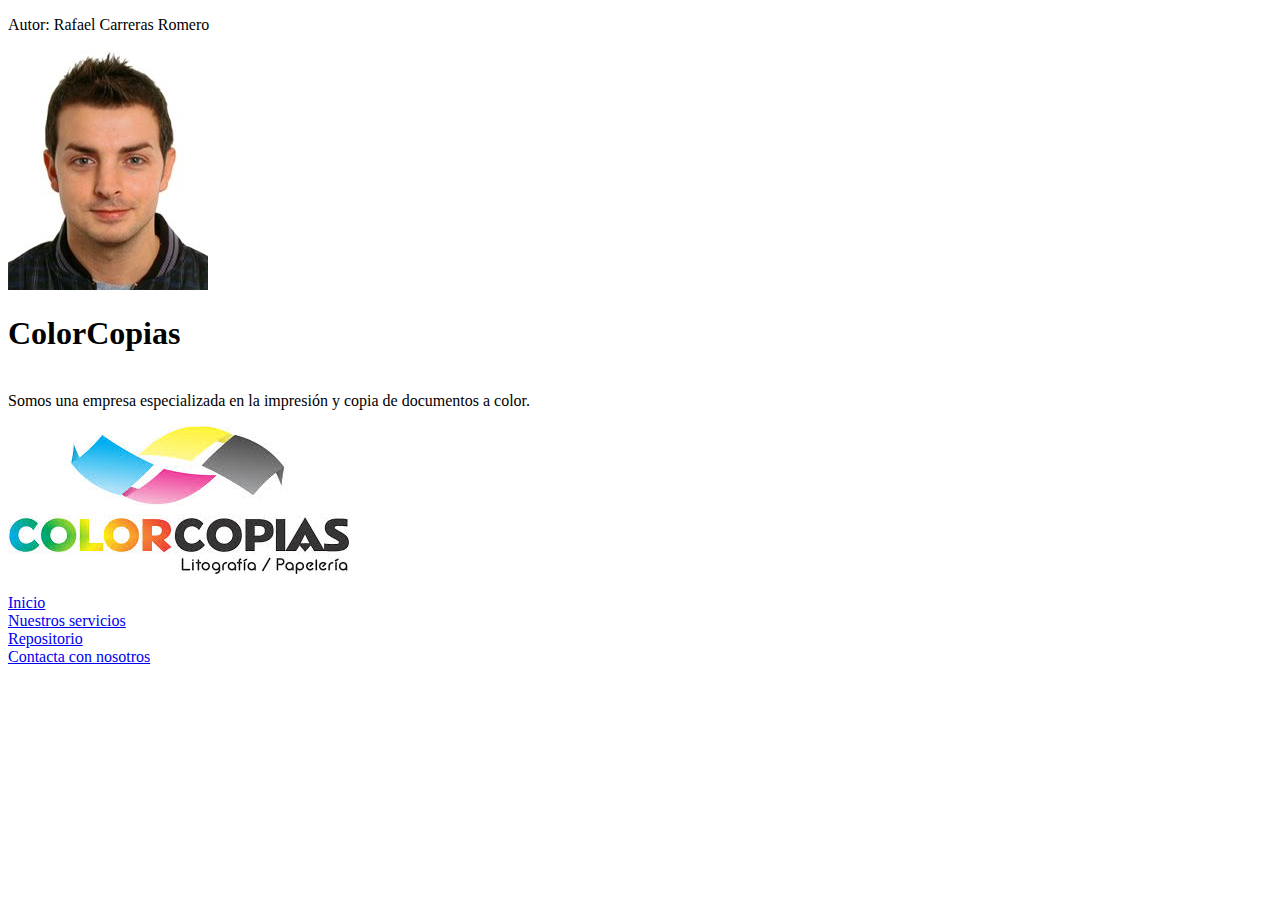
<file: ejerciciosTema2/nosotros.html>
<!DOCTYPE html>
<html>
  <head>
    <meta http-equiv="content-type" content="text/html; charset=UTF-8">
    <title>Nosotros</title>
  </head>
  <body>
    <p>Autor: Rafael Carreras Romero</p>
    <p><img src="../imagenes/miFoto.jpg" alt="Mi Foto">
    </p>
    <p></p>
    <h1> ColorCopias</h1>
    <br>
    Somos una empresa especializada en la impresión y copia de documentos a
    color.<br>
    <p><img src="../imagenes/logo_empresa.jpg" alt="Logo Empresa"></p>
    <nav> <a href="../index.html">Inicio</a><br>
      <a href="nuestrosServicios.html">Nuestros servicios</a><br>
      <a href="https://github.com/rafacaro/rafacaro.github.io">Repositorio</a> <br>
      <a href="mailto:rafael.carreras@ua.es">Contacta con nosotros</a> <br>
    </nav>
  </body>
</html>
</file>
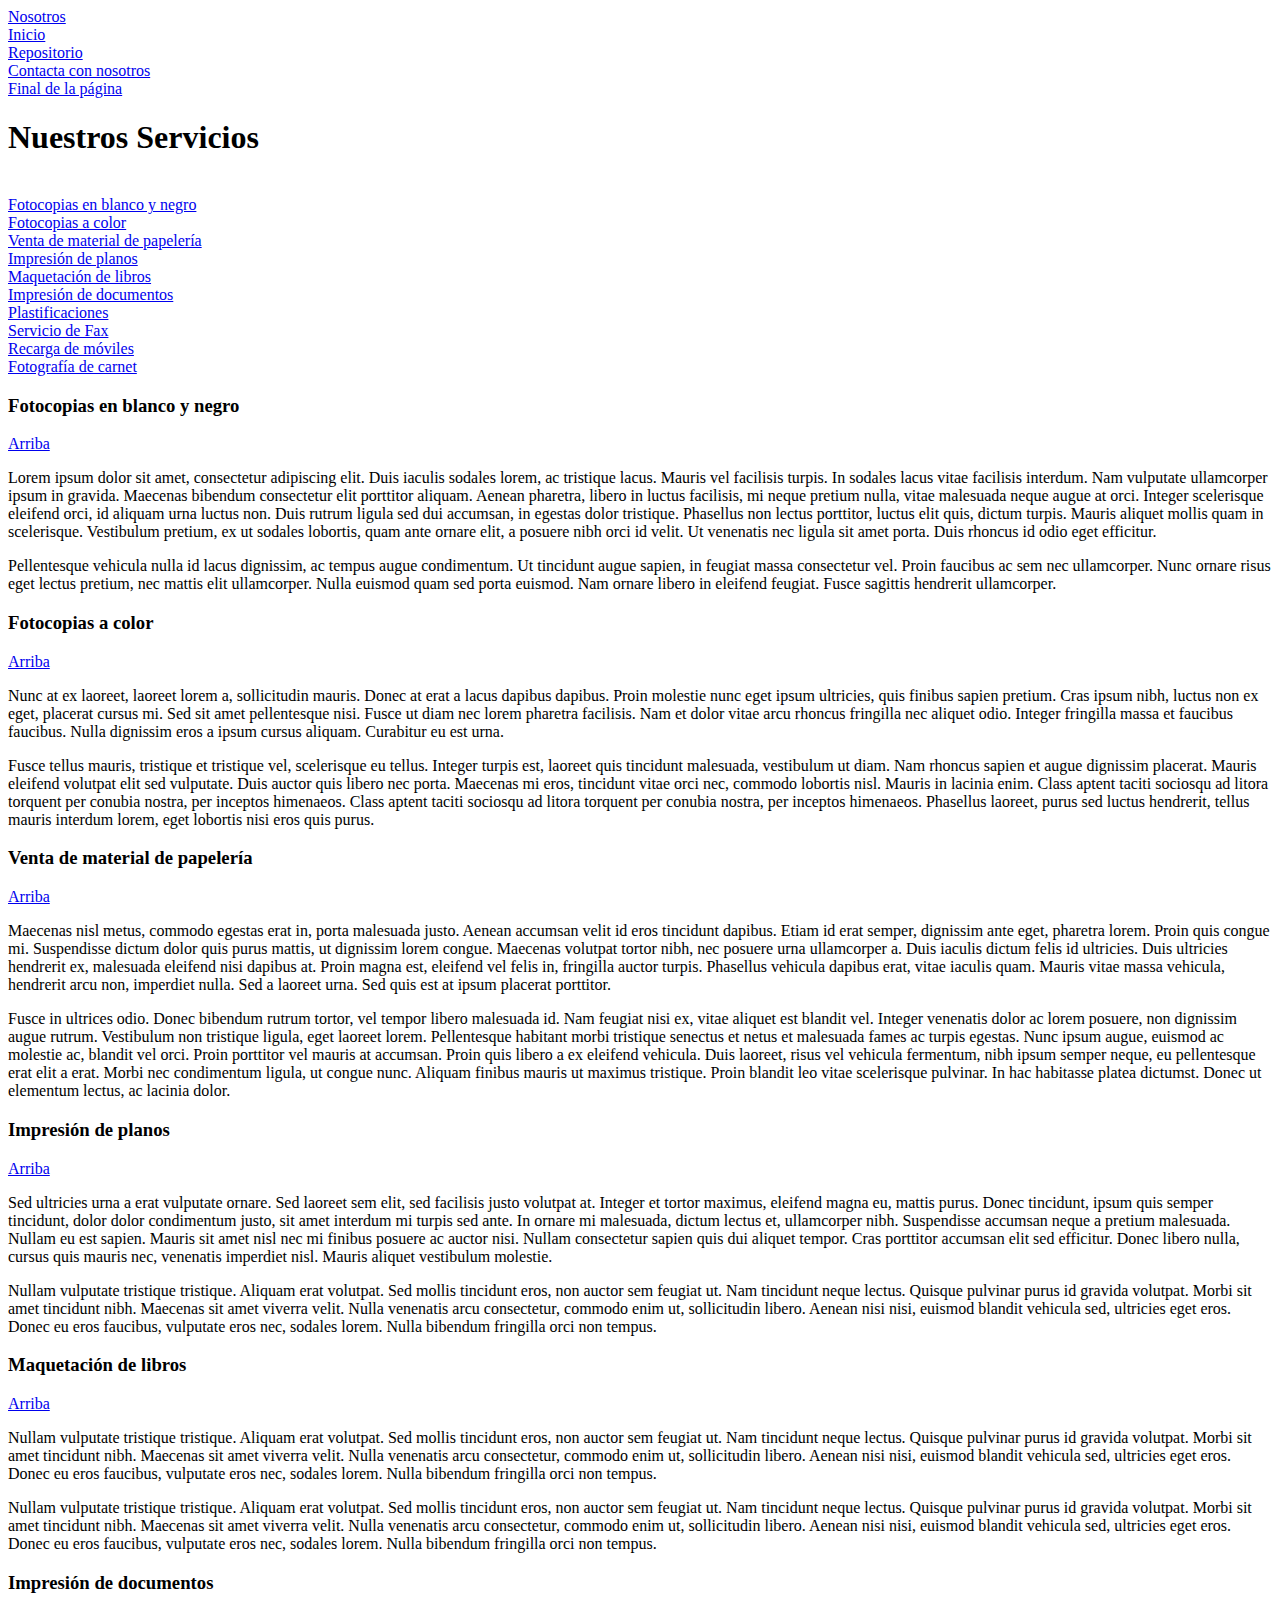
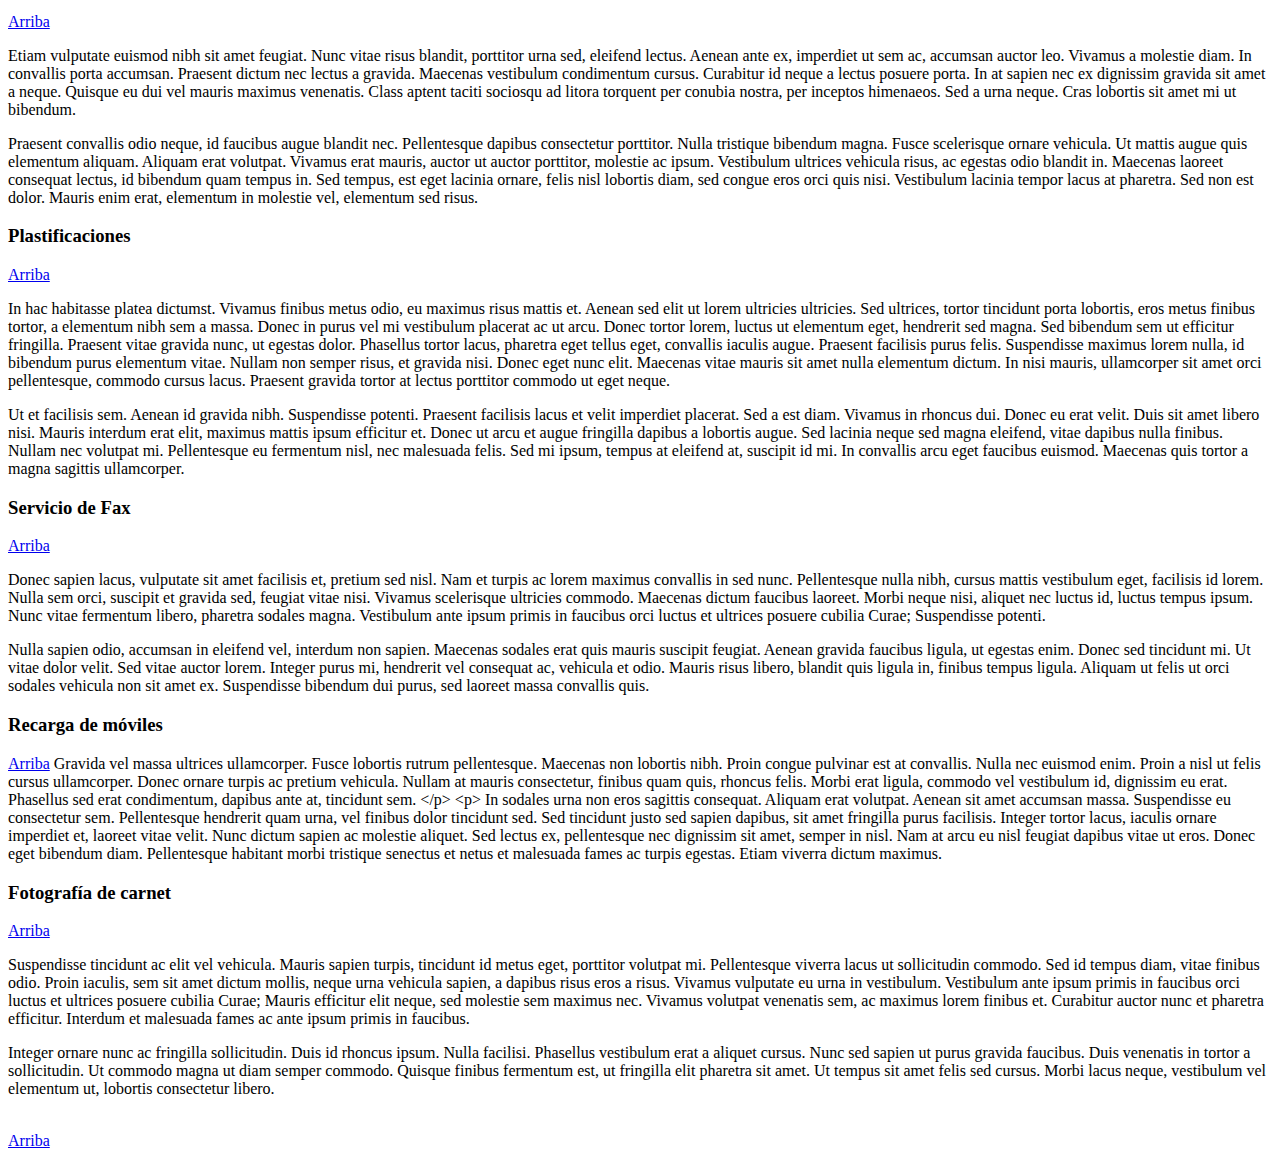
<file: ejerciciosTema2/nuestrosServicios.html>
<!DOCTYPE html>
<html>
  <head>
    <meta http-equiv="content-type" content="text/html; charset=UTF-8">
    <title>nuestrosServicios</title>
  </head>
  <body>
 
    <nav> <a href="nosotros.html">Nosotros</a><br>
      <a href="../index.html">Inicio</a><br>
      <a href="https://github.com/rafacaro/rafacaro.github.io">Repositorio</a> <br>
      <a href="mailto:rafael.carreras@ua.es">Contacta con nosotros</a><br>
      <a href="#final">Final de la página</a><br>
    </nav>
    <p></p>
   
    <h1> <a name="arriba">Nuestros Servicios</a></h1><br>
    <a href="#bn">Fotocopias en blanco y negro</a><br>
    <a href="#color">Fotocopias a color</a><br>
    <a href="#material">Venta de material de papelería</a><br>
    <a href="#planos">Impresión de planos</a><br>
    <a href="#libros">Maquetación de libros</a><br>
    <a href="#impresion">Impresión de documentos</a><br>
    <a href="#plastificaciones">Plastificaciones</a><br>
    <a href="#fax">Servicio de Fax</a><br>
    <a href="#recarga">Recarga de móviles</a><br>
    <a href="#foto">Fotografía de carnet</a><br>
    <p></p>
    <p></p>
    <h3> <a name="bn">Fotocopias en blanco y negro</a></h3>
    <a href="#arriba">Arriba</a>
    <p>Lorem ipsum dolor sit amet, consectetur adipiscing elit. Duis iaculis
      sodales lorem, ac tristique lacus. Mauris vel facilisis turpis. In sodales
      lacus vitae facilisis interdum. Nam vulputate ullamcorper ipsum in
      gravida. Maecenas bibendum consectetur elit porttitor aliquam. Aenean
      pharetra, libero in luctus facilisis, mi neque pretium nulla, vitae
      malesuada neque augue at orci. Integer scelerisque eleifend orci, id
      aliquam urna luctus non. Duis rutrum ligula sed dui accumsan, in egestas
      dolor tristique. Phasellus non lectus porttitor, luctus elit quis, dictum
      turpis. Mauris aliquet mollis quam in scelerisque. Vestibulum pretium, ex
      ut sodales lobortis, quam ante ornare elit, a posuere nibh orci id velit.
      Ut venenatis nec ligula sit amet porta. Duis rhoncus id odio eget
      efficitur. </p>
    <p> Pellentesque vehicula nulla id lacus dignissim, ac tempus augue
      condimentum. Ut tincidunt augue sapien, in feugiat massa consectetur vel.
      Proin faucibus ac sem nec ullamcorper. Nunc ornare risus eget lectus
      pretium, nec mattis elit ullamcorper. Nulla euismod quam sed porta
      euismod. Nam ornare libero in eleifend feugiat. Fusce sagittis hendrerit
      ullamcorper. </p>
    <h3> <a name="color">Fotocopias a color</a></h3>
    <a href="#arriba">Arriba</a>
    <p> Nunc at ex laoreet, laoreet lorem a, sollicitudin mauris. Donec at erat
      a lacus dapibus dapibus. Proin molestie nunc eget ipsum ultricies, quis
      finibus sapien pretium. Cras ipsum nibh, luctus non ex eget, placerat
      cursus mi. Sed sit amet pellentesque nisi. Fusce ut diam nec lorem
      pharetra facilisis. Nam et dolor vitae arcu rhoncus fringilla nec aliquet
      odio. Integer fringilla massa et faucibus faucibus. Nulla dignissim eros a
      ipsum cursus aliquam. Curabitur eu est urna. </p>
    <p> Fusce tellus mauris, tristique et tristique vel, scelerisque eu tellus.
      Integer turpis est, laoreet quis tincidunt malesuada, vestibulum ut diam.
      Nam rhoncus sapien et augue dignissim placerat. Mauris eleifend volutpat
      elit sed vulputate. Duis auctor quis libero nec porta. Maecenas mi eros,
      tincidunt vitae orci nec, commodo lobortis nisl. Mauris in lacinia enim.
      Class aptent taciti sociosqu ad litora torquent per conubia nostra, per
      inceptos himenaeos. Class aptent taciti sociosqu ad litora torquent per
      conubia nostra, per inceptos himenaeos. Phasellus laoreet, purus sed
      luctus hendrerit, tellus mauris interdum lorem, eget lobortis nisi eros
      quis purus. </p>
    <h3><a name="material">Venta de material de papelería</a></h3>
    <a href="#arriba">Arriba</a>
    <p> Maecenas nisl metus, commodo egestas erat in, porta malesuada justo.
      Aenean accumsan velit id eros tincidunt dapibus. Etiam id erat semper,
      dignissim ante eget, pharetra lorem. Proin quis congue mi. Suspendisse
      dictum dolor quis purus mattis, ut dignissim lorem congue. Maecenas
      volutpat tortor nibh, nec posuere urna ullamcorper a. Duis iaculis dictum
      felis id ultricies. Duis ultricies hendrerit ex, malesuada eleifend nisi
      dapibus at. Proin magna est, eleifend vel felis in, fringilla auctor
      turpis. Phasellus vehicula dapibus erat, vitae iaculis quam. Mauris vitae
      massa vehicula, hendrerit arcu non, imperdiet nulla. Sed a laoreet urna.
      Sed quis est at ipsum placerat porttitor. </p>
    <p> Fusce in ultrices odio. Donec bibendum rutrum tortor, vel tempor libero
      malesuada id. Nam feugiat nisi ex, vitae aliquet est blandit vel. Integer
      venenatis dolor ac lorem posuere, non dignissim augue rutrum. Vestibulum
      non tristique ligula, eget laoreet lorem. Pellentesque habitant morbi
      tristique senectus et netus et malesuada fames ac turpis egestas. Nunc
      ipsum augue, euismod ac molestie ac, blandit vel orci. Proin porttitor vel
      mauris at accumsan. Proin quis libero a ex eleifend vehicula. Duis
      laoreet, risus vel vehicula fermentum, nibh ipsum semper neque, eu
      pellentesque erat elit a erat. Morbi nec condimentum ligula, ut congue
      nunc. Aliquam finibus mauris ut maximus tristique. Proin blandit leo vitae
      scelerisque pulvinar. In hac habitasse platea dictumst. Donec ut elementum
      lectus, ac lacinia dolor. </p>
    <h3> <a name="planos">Impresión de planos</a></h3>
    <a href="#arriba">Arriba</a><br>
    <p> Sed ultricies urna a erat vulputate ornare. Sed laoreet sem elit, sed
      facilisis justo volutpat at. Integer et tortor maximus, eleifend magna eu,
      mattis purus. Donec tincidunt, ipsum quis semper tincidunt, dolor dolor
      condimentum justo, sit amet interdum mi turpis sed ante. In ornare mi
      malesuada, dictum lectus et, ullamcorper nibh. Suspendisse accumsan neque
      a pretium malesuada. Nullam eu est sapien. Mauris sit amet nisl nec mi
      finibus posuere ac auctor nisi. Nullam consectetur sapien quis dui aliquet
      tempor. Cras porttitor accumsan elit sed efficitur. Donec libero nulla,
      cursus quis mauris nec, venenatis imperdiet nisl. Mauris aliquet
      vestibulum molestie. </p>
    <p> Nullam vulputate tristique tristique. Aliquam erat volutpat. Sed mollis
      tincidunt eros, non auctor sem feugiat ut. Nam tincidunt neque lectus.
      Quisque pulvinar purus id gravida volutpat. Morbi sit amet tincidunt nibh.
      Maecenas sit amet viverra velit. Nulla venenatis arcu consectetur, commodo
      enim ut, sollicitudin libero. Aenean nisi nisi, euismod blandit vehicula
      sed, ultricies eget eros. Donec eu eros faucibus, vulputate eros nec,
      sodales lorem. Nulla bibendum fringilla orci non tempus. </p>
    <h3><a name="libros">Maquetación de libros</a></h3>
    <a href="#arriba">Arriba</a> <br>
    <p> Nullam vulputate tristique tristique. Aliquam erat volutpat. Sed mollis
      tincidunt eros, non auctor sem feugiat ut. Nam tincidunt neque lectus.
      Quisque pulvinar purus id gravida volutpat. Morbi sit amet tincidunt nibh.
      Maecenas sit amet viverra velit. Nulla venenatis arcu consectetur, commodo
      enim ut, sollicitudin libero. Aenean nisi nisi, euismod blandit vehicula
      sed, ultricies eget eros. Donec eu eros faucibus, vulputate eros nec,
      sodales lorem. Nulla bibendum fringilla orci non tempus.</p>
    <p> Nullam vulputate tristique tristique. Aliquam erat volutpat. Sed mollis
      tincidunt eros, non auctor sem feugiat ut. Nam tincidunt neque lectus.
      Quisque pulvinar purus id gravida volutpat. Morbi sit amet tincidunt nibh.
      Maecenas sit amet viverra velit. Nulla venenatis arcu consectetur, commodo
      enim ut, sollicitudin libero. Aenean nisi nisi, euismod blandit vehicula
      sed, ultricies eget eros. Donec eu eros faucibus, vulputate eros nec,
      sodales lorem. Nulla bibendum fringilla orci non tempus. </p>
    <h3><a name="impresion">Impresión de documentos</a></h3>
    <a href="#arriba">Arriba</a>
    <p> Etiam vulputate euismod nibh sit amet feugiat. Nunc vitae risus blandit,
      porttitor urna sed, eleifend lectus. Aenean ante ex, imperdiet ut sem ac,
      accumsan auctor leo. Vivamus a molestie diam. In convallis porta accumsan.
      Praesent dictum nec lectus a gravida. Maecenas vestibulum condimentum
      cursus. Curabitur id neque a lectus posuere porta. In at sapien nec ex
      dignissim gravida sit amet a neque. Quisque eu dui vel mauris maximus
      venenatis. Class aptent taciti sociosqu ad litora torquent per conubia
      nostra, per inceptos himenaeos. Sed a urna neque. Cras lobortis sit amet
      mi ut bibendum. </p>
    <p> Praesent convallis odio neque, id faucibus augue blandit nec.
      Pellentesque dapibus consectetur porttitor. Nulla tristique bibendum
      magna. Fusce scelerisque ornare vehicula. Ut mattis augue quis elementum
      aliquam. Aliquam erat volutpat. Vivamus erat mauris, auctor ut auctor
      porttitor, molestie ac ipsum. Vestibulum ultrices vehicula risus, ac
      egestas odio blandit in. Maecenas laoreet consequat lectus, id bibendum
      quam tempus in. Sed tempus, est eget lacinia ornare, felis nisl lobortis
      diam, sed congue eros orci quis nisi. Vestibulum lacinia tempor lacus at
      pharetra. Sed non est dolor. Mauris enim erat, elementum in molestie vel,
      elementum sed risus. </p>
    <h3><a name="plastificaciones">Plastificaciones</a></h3>
    <a href="#arriba">Arriba</a>
    <p> In hac habitasse platea dictumst. Vivamus finibus metus odio, eu maximus
      risus mattis et. Aenean sed elit ut lorem ultricies ultricies. Sed
      ultrices, tortor tincidunt porta lobortis, eros metus finibus tortor, a
      elementum nibh sem a massa. Donec in purus vel mi vestibulum placerat ac
      ut arcu. Donec tortor lorem, luctus ut elementum eget, hendrerit sed
      magna. Sed bibendum sem ut efficitur fringilla. Praesent vitae gravida
      nunc, ut egestas dolor. Phasellus tortor lacus, pharetra eget tellus eget,
      convallis iaculis augue. Praesent facilisis purus felis. Suspendisse
      maximus lorem nulla, id bibendum purus elementum vitae. Nullam non semper
      risus, et gravida nisi. Donec eget nunc elit. Maecenas vitae mauris sit
      amet nulla elementum dictum. In nisi mauris, ullamcorper sit amet orci
      pellentesque, commodo cursus lacus. Praesent gravida tortor at lectus
      porttitor commodo ut eget neque. </p>
    <p> Ut et facilisis sem. Aenean id gravida nibh. Suspendisse potenti.
      Praesent facilisis lacus et velit imperdiet placerat. Sed a est diam.
      Vivamus in rhoncus dui. Donec eu erat velit. Duis sit amet libero nisi.
      Mauris interdum erat elit, maximus mattis ipsum efficitur et. Donec ut
      arcu et augue fringilla dapibus a lobortis augue. Sed lacinia neque sed
      magna eleifend, vitae dapibus nulla finibus. Nullam nec volutpat mi.
      Pellentesque eu fermentum nisl, nec malesuada felis. Sed mi ipsum, tempus
      at eleifend at, suscipit id mi. In convallis arcu eget faucibus euismod.
      Maecenas quis tortor a magna sagittis ullamcorper. </p>
    <h3><a name="fax"> Servicio de Fax</a></h3>
    <a href="#arriba">Arriba</a>
    <p> Donec sapien lacus, vulputate sit amet facilisis et, pretium sed nisl.
      Nam et turpis ac lorem maximus convallis in sed nunc. Pellentesque nulla
      nibh, cursus mattis vestibulum eget, facilisis id lorem. Nulla sem orci,
      suscipit et gravida sed, feugiat vitae nisi. Vivamus scelerisque ultricies
      commodo. Maecenas dictum faucibus laoreet. Morbi neque nisi, aliquet nec
      luctus id, luctus tempus ipsum. Nunc vitae fermentum libero, pharetra
      sodales magna. Vestibulum ante ipsum primis in faucibus orci luctus et
      ultrices posuere cubilia Curae; Suspendisse potenti. </p>
    <p> Nulla sapien odio, accumsan in eleifend vel, interdum non sapien.
      Maecenas sodales erat quis mauris suscipit feugiat. Aenean gravida
      faucibus ligula, ut egestas enim. Donec sed tincidunt mi. Ut vitae dolor
      velit. Sed vitae auctor lorem. Integer purus mi, hendrerit vel consequat
      ac, vehicula et odio. Mauris risus libero, blandit quis ligula in, finibus
      tempus ligula. Aliquam ut felis ut orci sodales vehicula non sit amet ex.
      Suspendisse bibendum dui purus, sed laoreet massa convallis quis. </p>
    <h3><a name="recarga">Recarga de móviles</a></h3>
    <a href="#arriba">Arriba</a> Gravida vel massa ultrices ullamcorper. Fusce
    lobortis rutrum pellentesque. Maecenas non lobortis nibh. Proin congue
    pulvinar est at convallis. Nulla nec euismod enim. Proin a nisl ut felis
    cursus ullamcorper. Donec ornare turpis ac pretium vehicula. Nullam at
    mauris consectetur, finibus quam quis, rhoncus felis. Morbi erat ligula,
    commodo vel vestibulum id, dignissim eu erat. Phasellus sed erat
    condimentum, dapibus ante at, tincidunt sem. &lt;/p&gt; &lt;p&gt; In sodales
    urna non eros sagittis consequat. Aliquam erat volutpat. Aenean sit amet
    accumsan massa. Suspendisse eu consectetur sem. Pellentesque hendrerit quam
    urna, vel finibus dolor tincidunt sed. Sed tincidunt justo sed sapien
    dapibus, sit amet fringilla purus facilisis. Integer tortor lacus, iaculis
    ornare imperdiet et, laoreet vitae velit. Nunc dictum sapien ac molestie
    aliquet. Sed lectus ex, pellentesque nec dignissim sit amet, semper in nisl.
    Nam at arcu eu nisl feugiat dapibus vitae ut eros. Donec eget bibendum diam.
    Pellentesque habitant morbi tristique senectus et netus et malesuada fames
    ac turpis egestas. Etiam viverra dictum maximus.
    <h3><a name="foto">Fotografía de carnet</a></h3>
    <a href="#arriba">Arriba</a>
    <p> Suspendisse tincidunt ac elit vel vehicula. Mauris sapien turpis,
      tincidunt id metus eget, porttitor volutpat mi. Pellentesque viverra lacus
      ut sollicitudin commodo. Sed id tempus diam, vitae finibus odio. Proin
      iaculis, sem sit amet dictum mollis, neque urna vehicula sapien, a dapibus
      risus eros a risus. Vivamus vulputate eu urna in vestibulum. Vestibulum
      ante ipsum primis in faucibus orci luctus et ultrices posuere cubilia
      Curae; Mauris efficitur elit neque, sed molestie sem maximus nec. Vivamus
      volutpat venenatis sem, ac maximus lorem finibus et. Curabitur auctor nunc
      et pharetra efficitur. Interdum et malesuada fames ac ante ipsum primis in
      faucibus. </p>
    <p> Integer ornare nunc ac fringilla sollicitudin. Duis id rhoncus ipsum.
      Nulla facilisi. Phasellus vestibulum erat a aliquet cursus. Nunc sed
      sapien ut purus gravida faucibus. Duis venenatis in tortor a sollicitudin.
      Ut commodo magna ut diam semper commodo. Quisque finibus fermentum est, ut
      fringilla elit pharetra sit amet. Ut tempus sit amet felis sed cursus.
      Morbi lacus neque, vestibulum vel elementum ut, lobortis consectetur
      libero. </p>
    <p><br>
      <a name="final" href="#arriba">Arriba</a></p>
  </body>
</html>
</file>
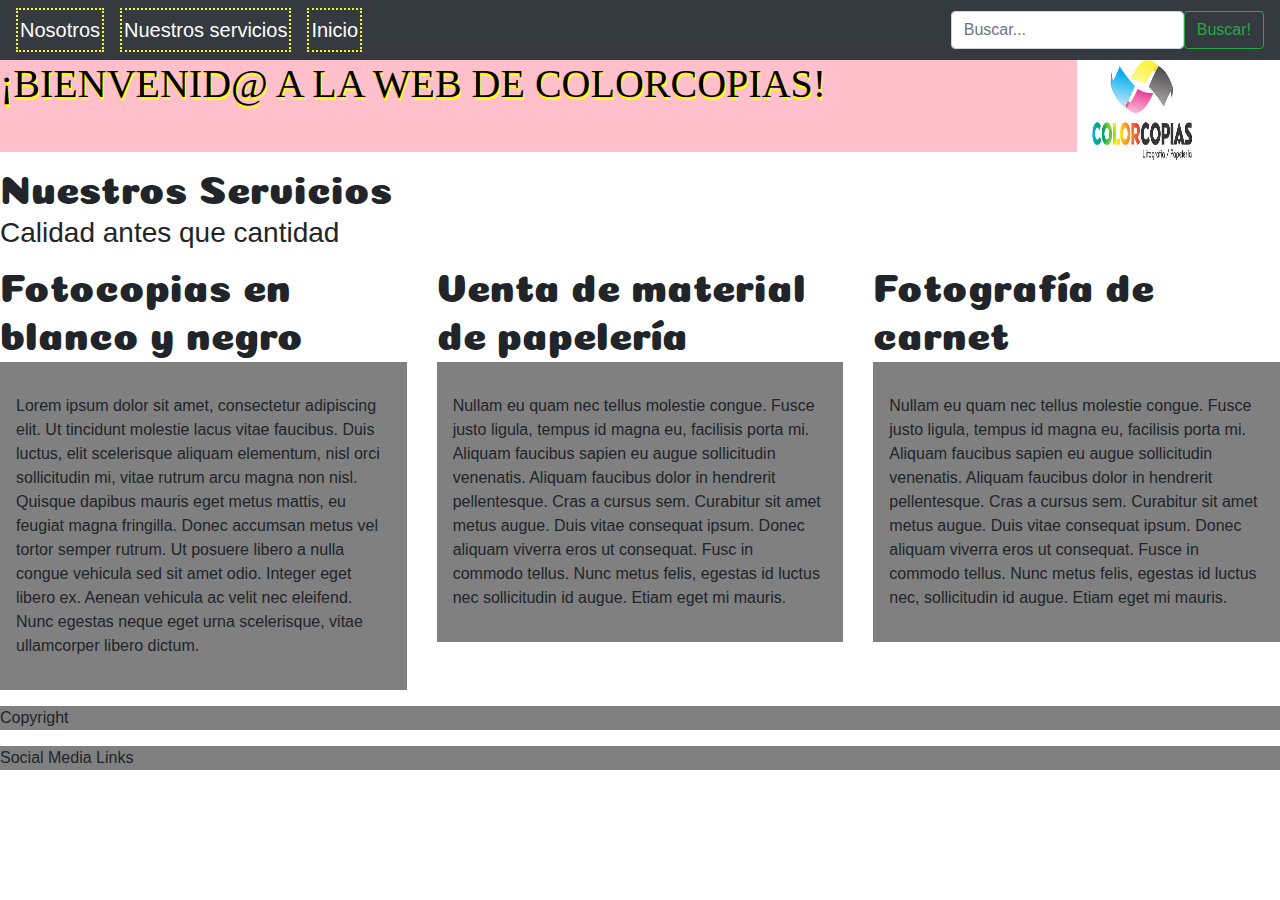
<file: ejerciciosTema4/nuestrosServicios.html>
<!DOCTYPE html>
<html>
  <head>
    <meta http-equiv="content-type" content="text/html; charset=UTF-8">
    <title>Nuestros Servicios</title>
    <link href="https://fonts.googleapis.com/css?family=Coiny" rel="stylesheet">
    <link type="text/css" rel="stylesheet" href="../css/bootstrap.min.css">
    <link type="text/css" rel="stylesheet" href="../css/miCss.css">
  </head>
  <body>
    <header class="row">
      <h1 class="col-md-10 col-sm-6 col-12">¡BIENVENID@ A LA WEB DE COLORCOPIAS!
      </h1>
      <picture class="col-md-2 col-sm-6 col-12"> <img src="../imagenes/logo_empresa.jpg"

          alt="logotipo de mi empresa" height="100" width="100"></picture>
    </header>
    <nav class="navbar navbar-expand-md navbar-dark fixed-top bg-dark">
      <div class="collapse navbar-collapse"> <a class="navbar-brand" href="../ejerciciosTema2/nosotros.html">Nosotros</a>
        <a class="navbar-brand" href="../ejerciciosTema4/nuestrosServicios.html">Nuestros
          servicios</a> <a class="navbar-brand" href="../index.html">Inicio</a>
      </div>
      <button class="navbar-toggler" type="button"> <span class="navbar-toggler-icon"></span></button>
      <form class="form-inline"> <input class="form-control" placeholder="Buscar..."

          type="text"> <button class="btn btn-outline-success" type="submit">Buscar!</button>
      </form>
    </nav>
    <section class="row">
      <header class="col-md-12 col-sm-12 col-12">
        <h1>Nuestros Servicios</h1>
        <h3> Calidad antes que cantidad</h3>
      </header>
      <article class="col-md-4 col-sm-8 col-12">
        <h1>Fotocopias en blanco y negro</h1>
        <p>Lorem ipsum dolor sit amet, consectetur adipiscing elit. Ut tincidunt
          molestie lacus vitae faucibus. Duis luctus, elit scelerisque aliquam
          elementum, nisl orci sollicitudin mi, vitae rutrum arcu magna non
          nisl. Quisque dapibus mauris eget metus mattis, eu feugiat magna
          fringilla. Donec accumsan metus vel tortor semper rutrum. Ut posuere
          libero a nulla congue vehicula sed sit amet odio. Integer eget libero
          ex. Aenean vehicula ac velit nec eleifend. Nunc egestas neque eget
          urna scelerisque, vitae ullamcorper libero dictum.</p>
      </article>
      <article class="col-md-4 col-sm-8 col-12">
        <h1>Venta de material de papelería</h1>
        <p>Nullam eu quam nec tellus molestie congue. Fusce justo ligula, tempus
          id magna eu, facilisis porta mi. Aliquam faucibus sapien eu augue
          sollicitudin venenatis. Aliquam faucibus dolor in hendrerit
          pellentesque. Cras a cursus sem. Curabitur sit amet metus augue. Duis
          vitae consequat ipsum. Donec aliquam viverra eros ut consequat. Fusc
          in commodo tellus. Nunc metus felis, egestas id luctus nec
          sollicitudin id augue. Etiam eget mi mauris.</p>
      </article>
      <article class="col-md-4 col-sm-8 col-12">
        <h1>Fotografía de carnet</h1>
        <p>Nullam eu quam nec tellus molestie congue. Fusce justo ligula, tempus
          id magna eu, facilisis porta mi. Aliquam faucibus sapien eu augue
          sollicitudin venenatis. Aliquam faucibus dolor in hendrerit
          pellentesque. Cras a cursus sem. Curabitur sit amet metus augue. Duis
          vitae consequat ipsum. Donec aliquam viverra eros ut consequat. Fusce
          in commodo tellus. Nunc metus felis, egestas id luctus nec,
          sollicitudin id augue. Etiam eget mi mauris.</p>
      </article>
    </section>
    <footer>
      <p>Copyright</p>
      <p>Social Media Links</p>
    </footer>
  </body>
</html>
</file>
<file: css/miCss.css>
body>header{margin-top:60px}


nav a{
    padding:2px; 
    border: dotted 2px yellow;
    width: 5px 
  font-family: verdana}  

nav a:hover{
  background-color: grey;
  padding:2px; 
    border: dotted 2px whitesmoke;
    width: 5px 
  font-family: verdana}  

section article p{
    padding: 2em 1em;
    margin-bottom: 2em
    background-color:#e9ecef
        border-radius:1em;
}

p{
  background-color: grey

}

a {text-decoration: none;}
h1{
  font-family: 'Coiny', cursive;
}

body>header>h1{
  font-family: 'Coinyt', cursive;
  color:BLack;
  text-shadow: yellow 1px 3px;
  background: pink;
}
</file>
